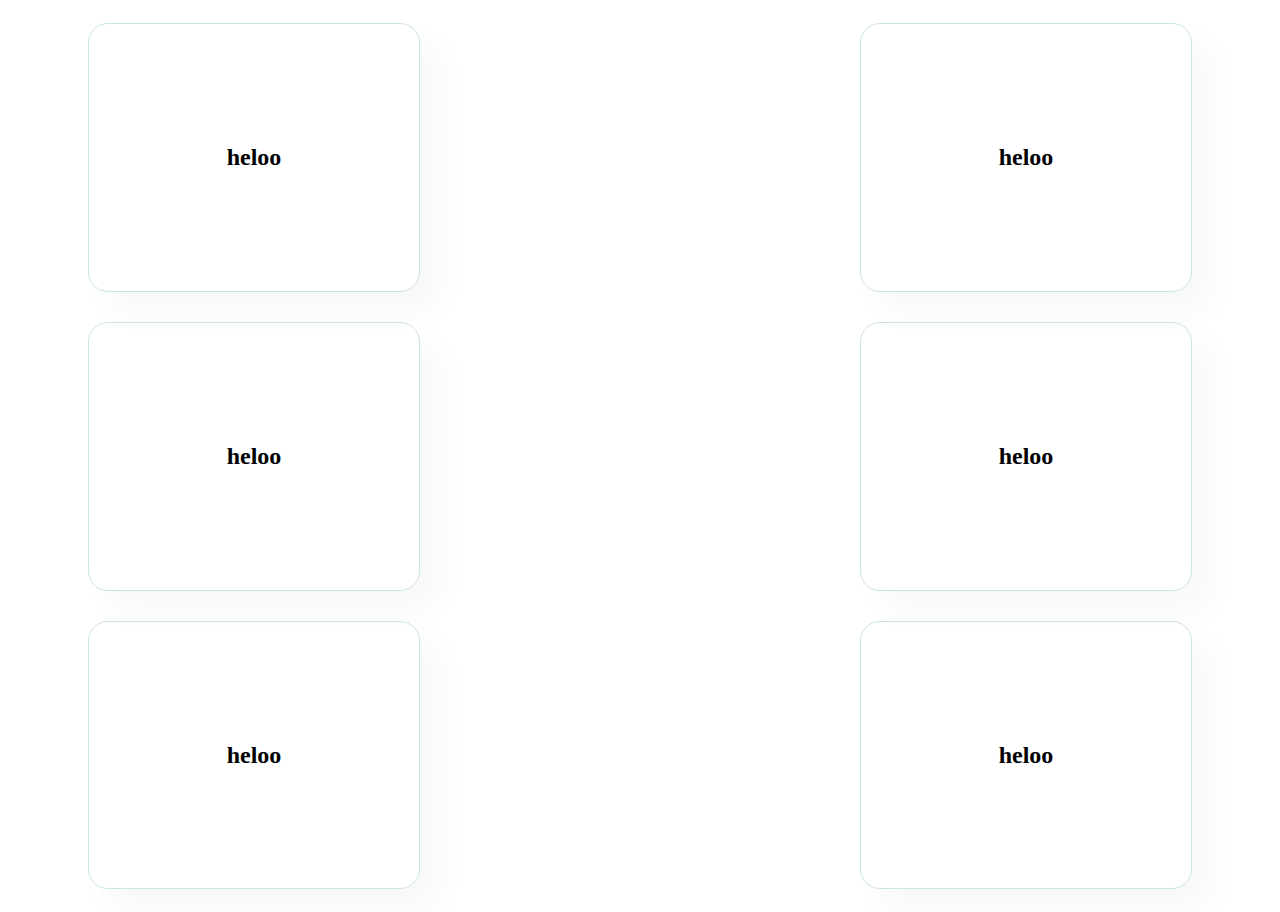
<file: index2.html>
<!DOCTYPE html>
<html lang="en">
<head>
    <meta charset="UTF-8">
    <meta name="viewport" content="width=device-width, initial-scale=1.0">
    <title>Document</title>
    <style>
        .box{
            display: flex;
            align-items: center;
            justify-content: space-between;
            flex-wrap: wrap;
            
        }
        .box .fe-box{
            width: 300px;
            text-align: center;
            padding: 100px 15px ;
            box-shadow: 20px 20px 34px rgba(0, 0, 0, 0.03);
            border: 1px solid #cce7d0 ;
            border-radius: 20px;
            margin: 15px 80px;
        }
    </style>
</head>
<body>
    <section class="box">
        <div class="fe-box">
            <h2>heloo</h2>
        </div>
        <div class="fe-box">
            <h2>heloo</h2>
        </div>
        <div class="fe-box">
            <h2>heloo</h2>
        </div>
        <div class="fe-box">
            <h2>heloo</h2>
        </div>
        <div class="fe-box">
            <h2>heloo</h2>
        </div>
        <div class="fe-box">
            <h2>heloo</h2>
        </div>
        
        
    </section>
</body>
</html>
</file>
